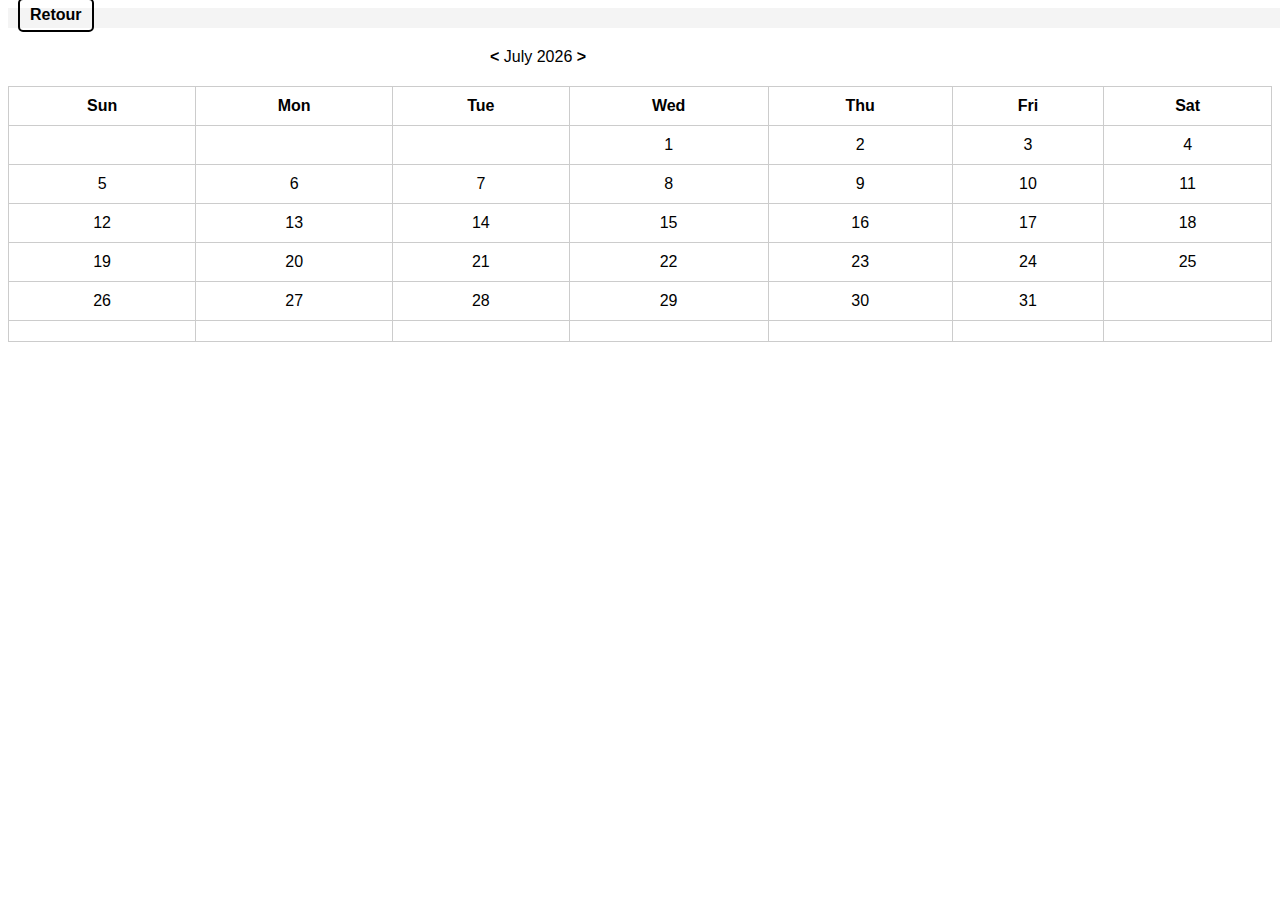
<file: Calendrier/index.html>
<!DOCTYPE html>
<html lang="en">
<head>
    <meta charset="UTF-8">
    <meta name="viewport" content="width=device-width, initial-scale=1.0">
    <title>Calendar</title>
    <link rel="stylesheet" href="style.css">
</head>
<body>
        <div id="header">
            <a href="../PageAccueil/indexpA.html" id="back-button" >Retour</a>
        </div>
        <div id="calendar">
            <span id="prev-month">&lt;</span>
            <span id="current-month-year">Month Year</span>
            <span id="next-month">&gt;</span>
        </div>
        <table id="calendar-table">
            <thead>
                <tr>
                    <th>Sun</th>
                    <th>Mon</th>
                    <th>Tue</th>
                    <th>Wed</th>
                    <th>Thu</th>
                    <th>Fri</th>
                    <th>Sat</th>
                </tr>
            </thead>
            <tbody id="calendar-body"></tbody>
        </table>
    </div>

    <script>
        document.addEventListener("DOMContentLoaded", function () {
            const calendarBody = document.getElementById("calendar-body");
            const currentMonthYear = document.getElementById("current-month-year");
            const prevMonth = document.getElementById("prev-month");
            const nextMonth = document.getElementById("next-month");

            let currentDate = new Date();

            function updateCalendar() {
                const firstDay = new Date(currentDate.getFullYear(), currentDate.getMonth(), 1);
                const lastDay = new Date(currentDate.getFullYear(), currentDate.getMonth() + 1, 0);
                const daysInMonth = lastDay.getDate();
                const startDay = firstDay.getDay();

                currentMonthYear.textContent = `${months[currentDate.getMonth()]} ${currentDate.getFullYear()}`;

                let dayCounter = 1;

                calendarBody.innerHTML = "";

                for (let i = 0; i < 6; i++) {
                    const row = document.createElement("tr");

                    for (let j = 0; j < 7; j++) {
                        const cell = document.createElement("td");

                        if ((i === 0 && j < startDay) || dayCounter > daysInMonth) {
                            cell.textContent = "";
                        } else {
                            cell.textContent = dayCounter;
                            dayCounter++;
                        }

                        row.appendChild(cell);
                    }

                    calendarBody.appendChild(row);
                }
            }

            function updateMonth(offset) {
                currentDate.setMonth(currentDate.getMonth() + offset);
                updateCalendar();
            }

            prevMonth.addEventListener("click", function () {
                updateMonth(-1);
            });

            nextMonth.addEventListener("click", function () {
                updateMonth(1);
            });

            const months = [
                "January", "February", "March", "April", "May", "June",
                "July", "August", "September", "October", "November", "December"
            ];

            updateCalendar();
        });
    </script>
</body>
</html>
</file>
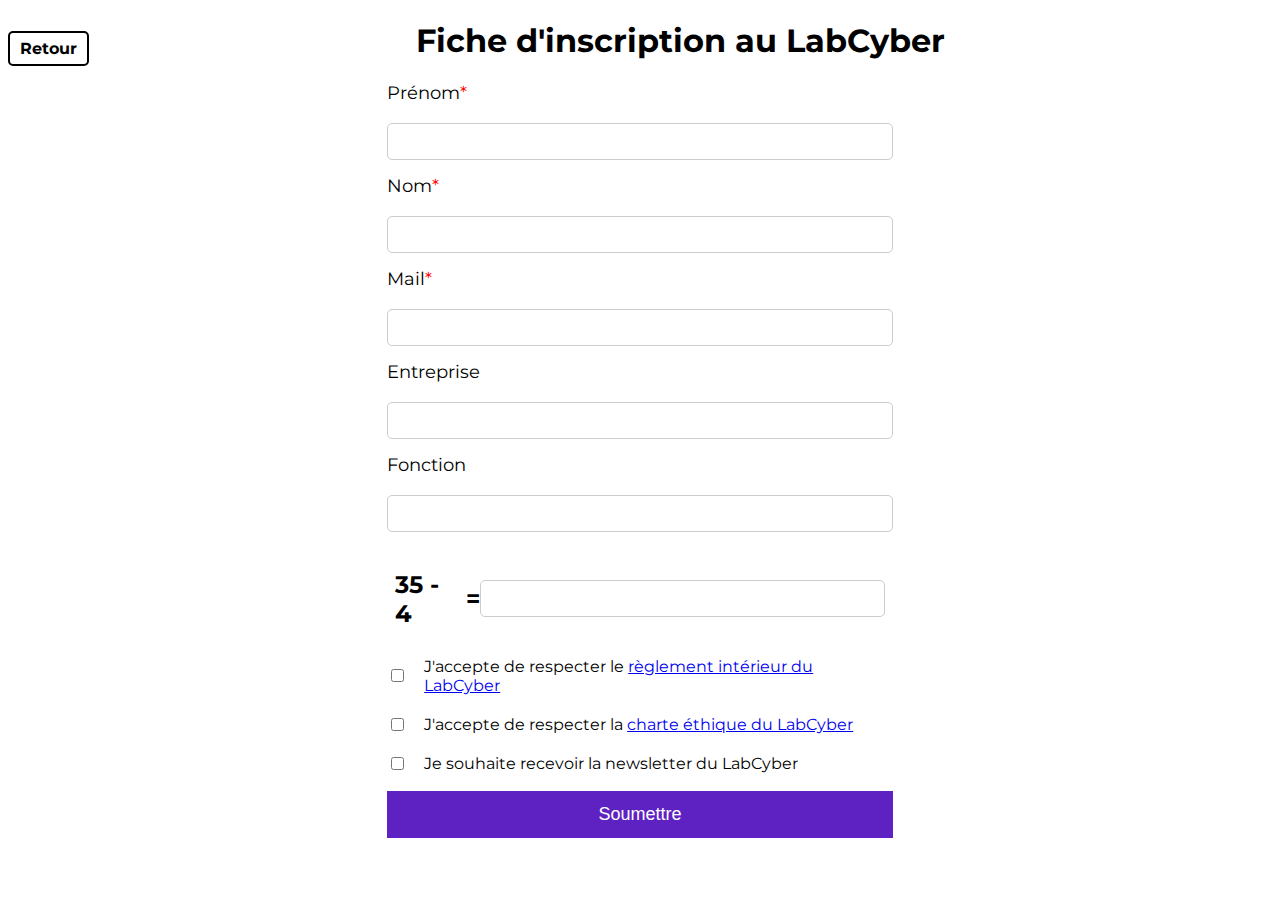
<file: Formulaire/index.html>
<!DOCTYPE html>
<html>
  <head>
    <link rel="stylesheet" type="text/css" href="style.css">
  </head>
  <body>
    <a href="../PageAccueil/indexpA.html" id="back-button">Retour</a>

    <h1>Fiche d'inscription au LabCyber</h1>

    <form action="forms.php" method="post">

      <div class="input-container">
        <label for="fname">Prénom<span class="required"></span></label><br>
        <input type="text" id="fname" name="fname" required><br>
      </div>

      <div class="input-container">
        <label for="lname">Nom<span class="required"></span></label><br>
        <input type="text" id="lname" name="lname" required><br>
      </div>

      <div class="input-container">
        <label for="email">Mail<span class="required"></span></label><br>
        <input type="email" id="email" name="email" required><br>
      </div>

      <div class="input-container">
        <label for="company">Entreprise</label><br>
        <input type="text" id="company" name="company"><br>
      </div>

      <div class="input-container">
        <label for="function">Fonction</label><br>
        <input type="text" id="function" name="function"><br><br>
      </div>

      <div id="captcha"required></div>

      <div class="checkbox-container">
        <label for="reglement" class="checkbox-label">
          <input type="checkbox" id="reglement" name="règlement" value="règlement" required>
          <p>J'accepte de respecter le <a href="https://ptcc.fr/fab-lab/" target="_blank"> règlement intérieur du LabCyber</a></p>
        </label>

        <label for="charte" class="checkbox-label">
          <input type="checkbox" id="charte" name="charte" value="charte" required>
          <p>J'accepte de respecter la <a href="https://ptcc.fr/fab-lab/" target="_blank"> charte éthique du LabCyber</a></p>
        </label>

        <label for="newsletter" class="checkbox-label">
          <input type="checkbox" id="newsletter" name="newsletter" value="newsletter">
          <p>Je souhaite recevoir la newsletter du LabCyber</p>
        </label>
      </div>

      <a href="../Calendrier/index.html"><input type="submit" value="Soumettre"></a>
    </form>
    <script src="script.js"></script>

  </body>
</html>
</file>
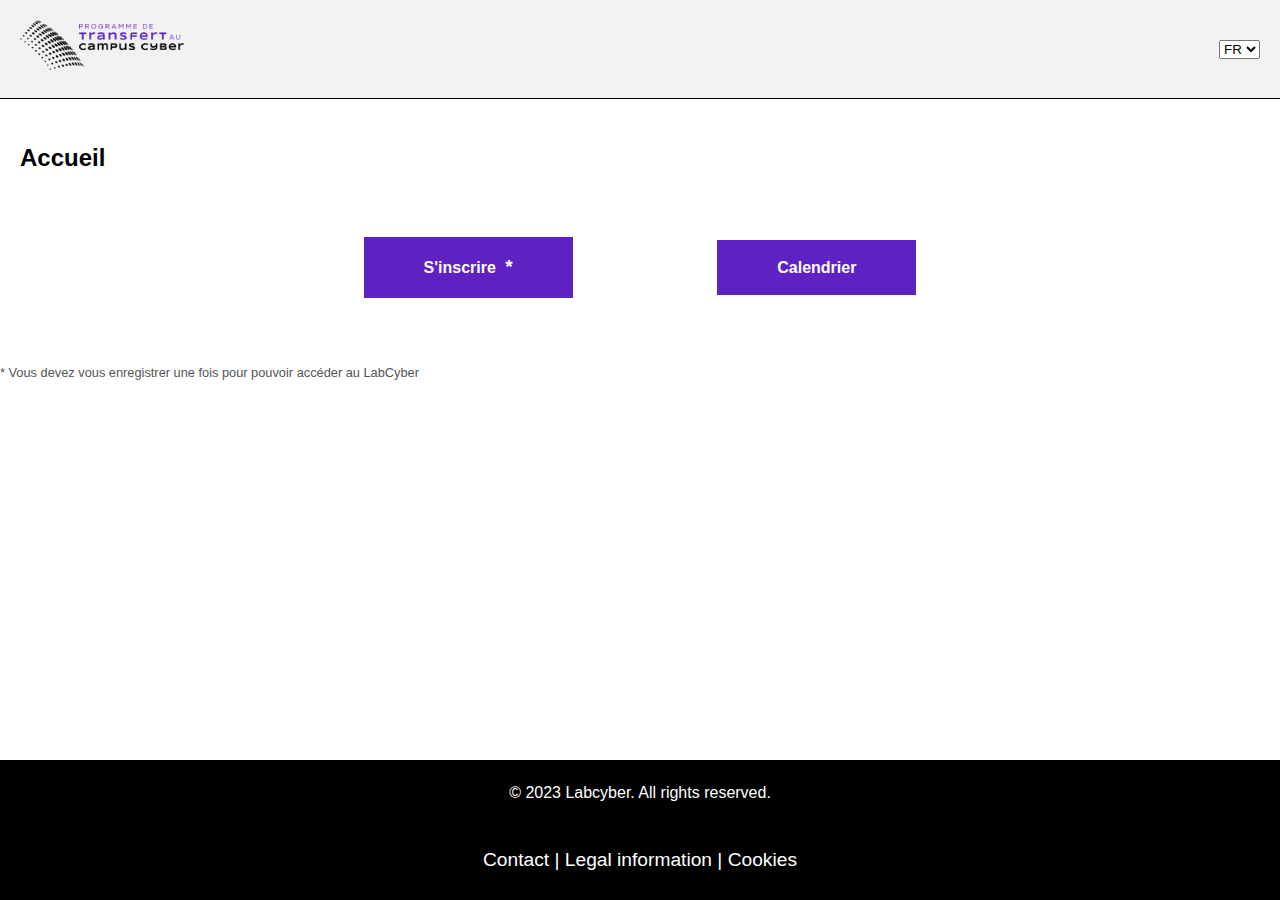
<file: PageAccueil/index.html>
<!DOCTYPE html>
<html lang="en">
<head>
    <meta charset="UTF-8">
    <meta name="viewport" content="width=device-width, initial-scale=1.0">
    <title>Page Accueil</title>
    <link rel="stylesheet" href="style.css">
</head>
<body>
    <header>
        <a href="index.html"><img src="ptcc_logo_main.png" alt="Logo"></a>
        <div class="menuDeroulant">
            <select id="language" onchange="changeLanguage()">
                <option value="fr" selected>FR</option>
                <option value="es">ES</option>
                <option value="en">EN</option>
            </select>
        </div>
    </header>

    <section id="about">
        <h2 class="center">Accueil</h2>
        <div class="button-container">
            <a href="../Formulaire/index.html" class="button">S'inscrire <span class="red-asterisk">*</span></a>
            <a href="../Calendrier/index.html" class="button">Calendrier</a>
        </div>
    </section>

    <p class="button-description">* Vous devez vous enregistrer une fois pour pouvoir accéder au LabCyber </p>

    <footer>
        <p>&copy; 2023 Labcyber. All rights reserved.</p>
        <br>
        <div class="footer-links">
            <a href="https://ptcc.fr/contact/" target="_blank">Contact</a> | <a href="https://ptcc.fr/mentions-legales/" target="_blank">Legal information</a> | <a href="https://ptcc.fr/protection-des-donnees-personnelles/" target="_blank">Cookies</a>
        </div>
    </footer>
</body>
</html>
</file>
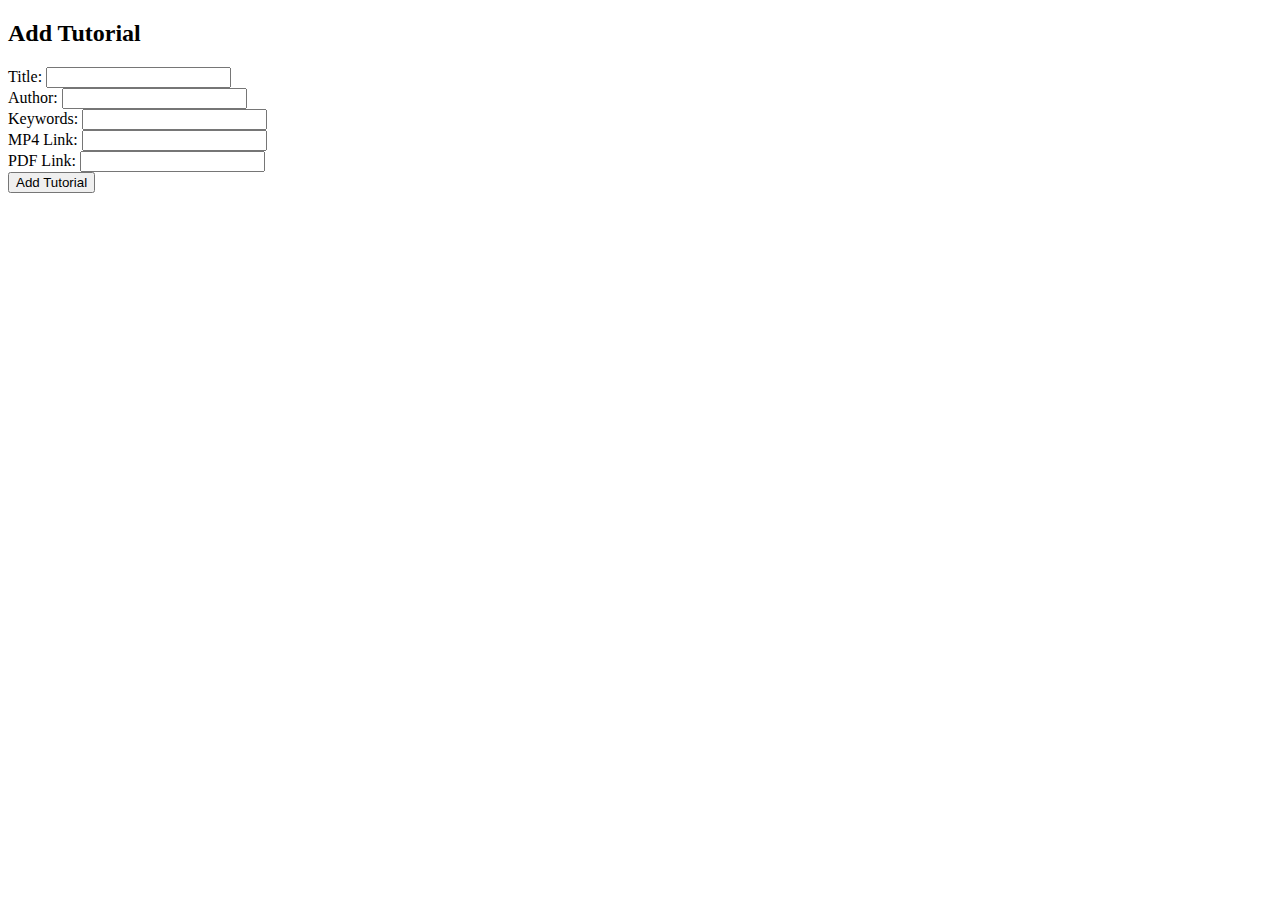
<file: bdd/FormAddTutos.html>
<!DOCTYPE html>
<html lang="en">
<head>
    <meta charset="UTF-8">
    <meta name="viewport" content="width=device-width, initial-scale=1.0">
    <title>Add Tutorial</title>
</head>
<body>

    <h2>Add Tutorial</h2>

    <form action="process_form.php" method="post">
        <label for="titre">Title:</label>
        <input type="text" name="titre" required><br>

        <label for="auteur">Author:</label>
        <input type="text" name="auteur" required><br>

        <label for="mots_cles">Keywords:</label>
        <input type="text" name="mots_cles" required><br>

        <label for="mp4">MP4 Link:</label>
        <input type="text" name="mp4" required><br>

        <label for="pdf">PDF Link:</label>
        <input type="text" name="pdf" required><br>

        <input type="submit" value="Add Tutorial">
    </form>

</body>
</html>
</file>
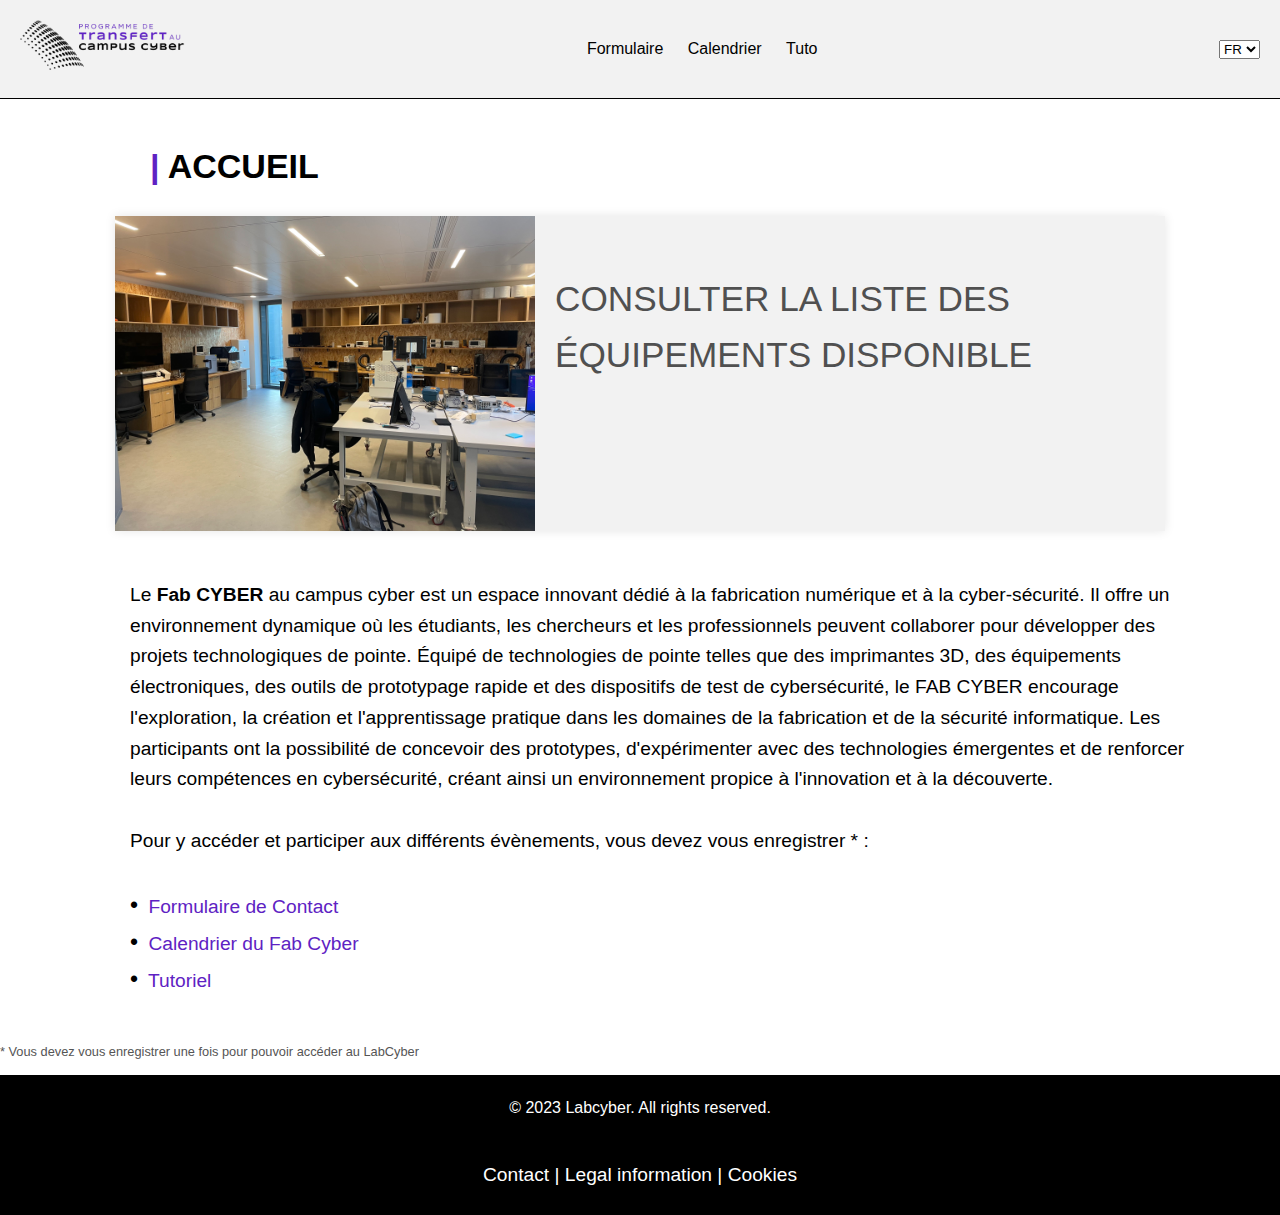
<file: PageAccueil/indexpA.html>
<!DOCTYPE html>
<html lang="en">
<head>
    <meta charset="UTF-8">
    <meta name="viewport" content="width=device-width, initial-scale=1.0">
    <title>Page Accueil</title>
    <link rel="stylesheet" href="style.css">
</head>
<body>
    <header>
        <a href="../ptccbis/indexptcc.html"><img src="ptcc_logo_main.png" alt="Logo"></a>
        <nav>
            <ul>
                <li><a href="../Formulaire/index.html">Formulaire</a></li>
                <li><a href="../Calendrier/index.html">Calendrier</a></li>
                <li><a href="../Tutoriel/">Tuto</a></li>
            </ul>
        </nav>
        <div class="menuDeroulant">
            <select id="language" onchange="changeLanguage()">
                <option value="fr" selected>FR</option>
                <option value="es">ES</option>
                <option value="en">EN</option>
            </select>
        </div>
    </header>

    <section id="about">
        <h1 class="main-title">Accueil</h1>
        <div class="content-container">
            <div class="card">
                <div class="image-container">
                    <img src="../PageAccueil/FabCyber1.jpg" alt="Photo LabCyber">
                </div>
                <div class="text-container">
                    <p class="premier-para">
                        <a href="../PageAccueil/PageMatériaux/indexPM.html">
                            CONSULTER LA LISTE DES ÉQUIPEMENTS DISPONIBLE
                        </a>
                    </p>
                </div>
            </div>
            <div class="description-container">
                <p>
                    Le <strong>Fab CYBER</strong> au campus cyber est un espace innovant dédié à la fabrication numérique et à la cyber-sécurité. 
                    Il offre un environnement dynamique où les étudiants, les chercheurs et les professionnels peuvent collaborer 
                    pour développer des projets technologiques de pointe. Équipé de technologies de pointe telles que des imprimantes 3D, 
                    des équipements électroniques, des outils de prototypage rapide et des dispositifs de test de cybersécurité, le FAB CYBER 
                    encourage l'exploration, la création et l'apprentissage pratique dans les domaines de la fabrication et de la sécurité 
                    informatique. Les participants ont la possibilité de concevoir des prototypes, d'expérimenter avec des technologies émergentes 
                    et de renforcer leurs compétences en cybersécurité, créant ainsi un environnement propice à l'innovation et à la découverte.
                    <br>
                    <br>
                    Pour y accéder et participer aux différents évènements, vous devez vous enregistrer * :
                    <br>
                    <br>
                    <span class="bullet-point">&#8226;</span> <a href="../Formulaire/index.html">Formulaire de Contact</a>
                    <br>
                    <span class="bullet-point">&#8226;</span> <a href="../Calendrier/index.html">Calendrier du Fab Cyber</a>
                    <br>
                    <span class="bullet-point">&#8226;</span> <a href="../Tutoriel/"> Tutoriel</a>
                </p>
            </div>
        </div>
    </section>

    <p class="button-description">* Vous devez vous enregistrer une fois pour pouvoir accéder au LabCyber </p>

    <footer>
        <p>&copy; 2023 Labcyber. All rights reserved.</p>
        <br>
        <div class="footer-links">
            <a href="https://ptcc.fr/contact/" target="_blank">Contact</a> | <a href="https://ptcc.fr/mentions-legales/" target="_blank">Legal information</a> | <a href="https://ptcc.fr/protection-des-donnees-personnelles/" target="_blank">Cookies</a>
        </div>
    </footer>
</body>
</html>
</file>
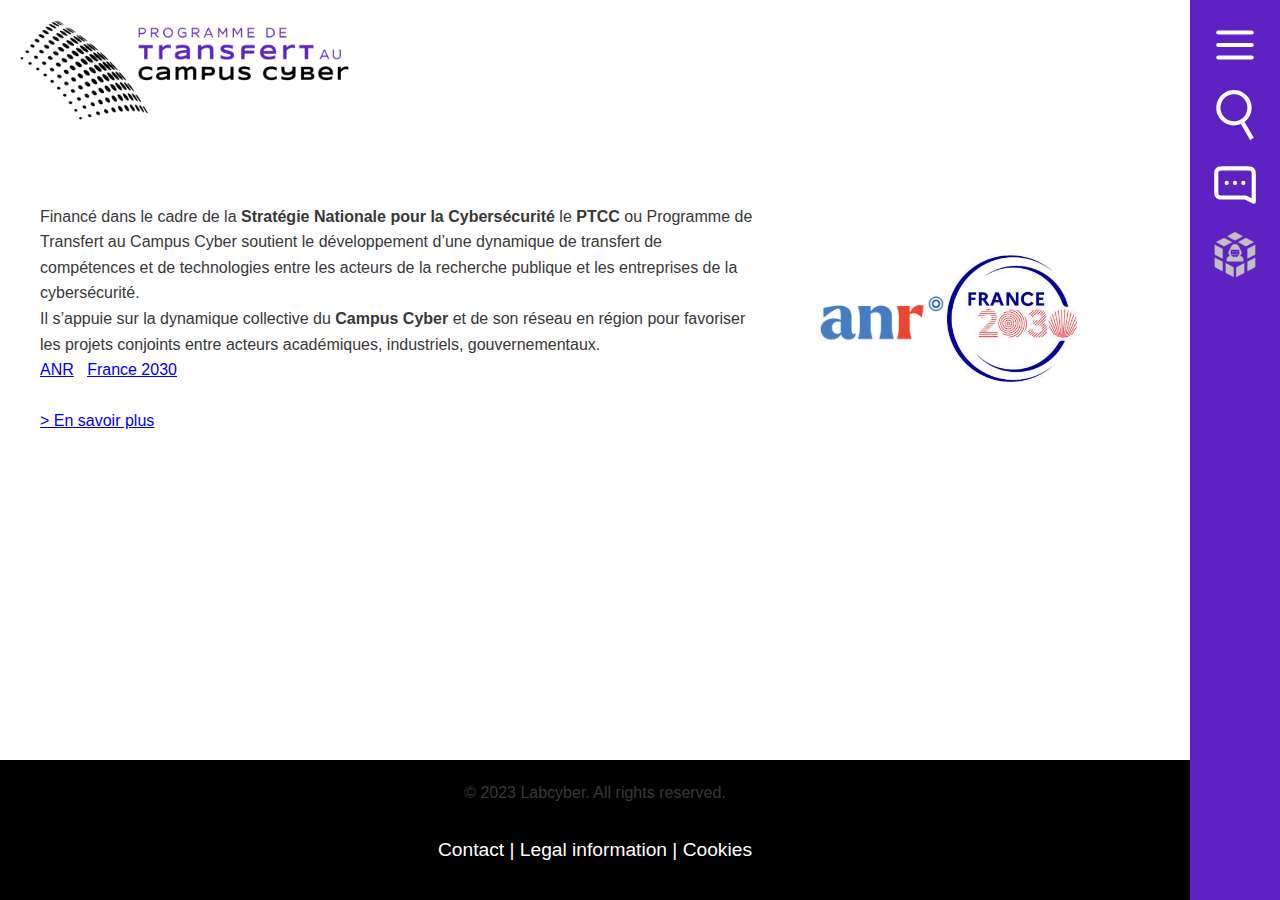
<file: ptccbis/indexptcc.html>
<!DOCTYPE html>
<html lang="en">
<head>
    <meta charset="UTF-8">
    <meta name="viewport" content="width=device-width, initial-scale=1.0">
    <title>Accueil - PTCCbis </title>
    <link rel="stylesheet" href="styleptcc.css">
</head>
<body>
    <div class="container">
        <main>
            <header>
                <a href="#"><img src="ptcc_logo_main.png" alt="Logo" class="main-logo"></a>
            </header>
            <div class="content-container">
                <div class="text-bloc">
                    <p>Financé dans le cadre de la <strong>Stratégie Nationale pour la Cybersécurité</strong> le <strong>PTCC</strong> ou Programme de 
                        <br> 
                        Transfert au Campus Cyber soutient le développement d’une dynamique de transfert de 
                        <br> 
                        compétences et de technologies entre les acteurs de la recherche publique et les entreprises de la 
                        <br> 
                        cybersécurité.
                        <br> 
                        Il s’appuie sur la dynamique collective du <strong>Campus Cyber</strong> et de son réseau en région pour favoriser 
                        les projets conjoints entre acteurs académiques, industriels, gouvernementaux.
                        <br> 
                        <a href="https://anr.fr/">ANR</a> &nbsp; <a href="https://www.economie.gouv.fr/france-2030">France 2030</a>
                        <br>
                        <br>
                        <a href="https://ptcc.fr/programme-de-transfert-au-campus-cyber/qui-sommes-nous/">> En savoir plus</a>
                    </p>
                </div>
                <div class="logo-container">
                    <img src="anrlogo.png" alt="ANR Logo" class="additional-logo">
                    <img src="fr2030.jpg" alt="France 2030 Logo" class="additional-logo">
                </div>
            </div>
            <footer>
                <p>&copy; 2023 Labcyber. All rights reserved.</p>
                <br>
                <div class="footer-links">
                    <a href="https://ptcc.fr/contact/" target="_blank">Contact</a> | <a href="https://ptcc.fr/mentions-legales/" target="_blank">Legal information</a> | <a href="https://ptcc.fr/protection-des-donnees-personnelles/" target="_blank">Cookies</a>
                </div>
            </footer>
        </main>
        <div class="sidebar">
            <img src="burgerlogo.svg" alt="Logo 1">
            <img src="loupe.svg" alt="Logo 2">
            <img src="messagerie.svg" alt="Logo 3">
            <a href="../PageAccueil/indexpA.html"><img src="LogoLabCyber.png" alt="Logo 4"></a>
        </div>
    </div>
</body>
</html>
</file>
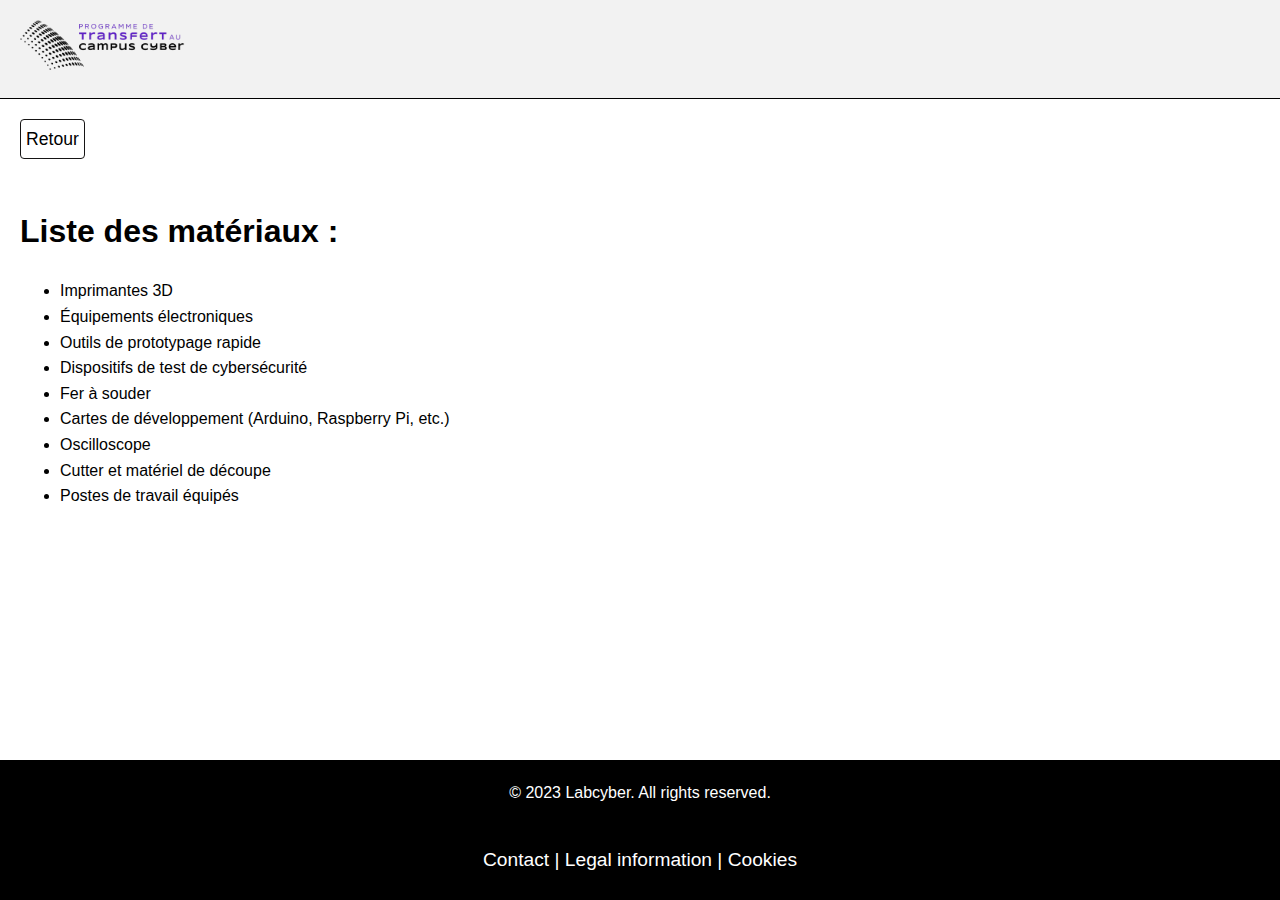
<file: PageAccueil/PageMatériaux/indexPM.html>
<!DOCTYPE html>
<html lang="en">
<head>
    <meta charset="UTF-8">
    <meta name="viewport" content="width=device-width, initial-scale=1.0">
    <title>Liste des matériaux</title>
    <link rel="stylesheet" href="stylePM.css">
</head>
<body>
    <header>
        <a href="../indexpA.html"><img src="ptcc_logo_main.png" alt="Logo"></a>
    </header>

    

    <section>
        <a href="../indexpA.html" class="back-button">Retour</a>
        <br>
        <br>
        <h1>Liste des matériaux :</h1>
        <ul>
            <li>Imprimantes 3D</li>
            <li>Équipements électroniques</li>
            <li>Outils de prototypage rapide</li>
            <li>Dispositifs de test de cybersécurité</li>
            <li>Fer à souder</li>
            <li>Cartes de développement (Arduino, Raspberry Pi, etc.)</li>
            <li>Oscilloscope</li>
            <li>Cutter et matériel de découpe</li>
            <li>Postes de travail équipés</li>
        </ul>
    </section>

    <footer>
        <p>&copy; 2023 Labcyber. All rights reserved.</p>
        <br>
        <div class="footer-links">
            <a href="https://ptcc.fr/contact/" target="_blank">Contact</a> | <a href="https://ptcc.fr/mentions-legales/" target="_blank">Legal information</a> | <a href="https://ptcc.fr/protection-des-donnees-personnelles/" target="_blank">Cookies</a>
        </div>
    </footer>
</body>
</html>
</file>
<file: Calendrier/style.css>
body {
    font-family: Arial, sans-serif;
}

#header {
    background-color: #f4f4f4;
    padding: 10px;
}

#back-button {
    float: left; 
    margin-top: -20px;
    color: #000000;
    font-weight: bold;
    border: 2px solid #000;
    padding: 6px 10px;
    text-decoration: none;
    border-radius: 5px;
}

#calendar {
    width: 300px;
    margin: 20px auto;
}

#header,
#calendar-table {
    width: 100%;
    border-collapse: collapse;
}

#calendar-table th, #calendar-table td {
    padding: 10px;
    text-align: center;
    border: 1px solid #ccc;
}

#prev-month, #next-month {
    cursor: pointer;
    font-weight: bold;
}
</file>
<file: Formulaire/style.css>
@import url('https://fonts.googleapis.com/css2?family=Montserrat:ital,wght@0,400;0,700;1,400&display=swap');

body {
    background-color: #ffffff;
    font-family: 'Montserrat', sans-serif;
}

form {
    width: 40%;
    margin: auto;
}

h1 {
    text-align: center;
}

.required:after {
    content: "*";
    color: red;
}

.input-container {
    margin-bottom: 15px;
}

label {
    font-size: 18px;
    display: flex;
    align-items: center;
}

.checkbox-label {
    display: flex;
    align-items: center;
    font-size: 16px;
}

input[type="text"],
input[type="email"] {
    width: 100%;
    padding: 10px;
    box-sizing: border-box;
    border-radius: 5px;
    border: 1px solid #ccc;
}

.checkbox-container {
    display: flex;
    flex-direction: column;
}

.checkbox-container input[type="checkbox"] {
    margin-right: 10px;
}

input[type="submit"] {
    width: 100%;
    background-color: #5e22c3;
    color: rgb(255, 255, 255);
    padding: 12px 20px;
    margin: 8px 0;
    border: none;
    cursor: pointer;
    font-size: 18px;
    transition: all 0.3s;
    border: 1px solid #5e22c3;
}

input[type="submit"]:hover {
    background-color: #ffffff;
    color: #5e22c3;
    border: 1px solid #5e22c3;
    transition: all 0.3s;
}



p{
    margin: 10px;
}

#captcha {
    display: flex;
    align-items: center;
    font-size: 24px;
    font-weight: bold;
    height: 50px;
    margin-bottom: 15px;
    border-radius: 10px;
    padding: 8px;
}

#captcha span {
    margin-right: 10px;
}

#captcha input {
    width: 450px;
}

#captchaImg {
    max-width: 40px;
    margin-right: 10px; 
}

#back-button {
    float: left;
    margin-top: 10px;
    color: #000000;
    background-color: #ffffff;
    font-weight: bold;
    border: 2px solid #000000;
    padding: 6px 10px;
    text-decoration: none;
    border-radius: 5px;
}
</file>
<file: PageAccueil/style.css>
body {
    font-family: Arial, sans-serif;
    line-height: 1.6;
    margin: 0;
    display: flex;
    flex-direction: column;
    min-height: 100vh; 
}

header {
    background-color: #f2f2f2;
    padding: 20px;
    text-align: center;
    display: flex;
    justify-content: space-between;
    align-items: center;
}

header h1 {
    margin: 0;
}

header img {
    max-height: 50px;
}

nav ul {
    list-style-type: none;
    padding: 0;
    text-align: center;
}

nav ul li {
    display: inline;
    margin: 0 10px; 
}

nav ul li a {
    text-decoration: none;
    color: #000000;
}

section {
    padding: 20px;
    border-top: 1px solid #000000;
}

.section h2 {
    margin-bottom: 20px;
    text-align: center;
    font-size: 2.5em; 
    font-weight: bold;
}

.button-container {
    text-align: center;
    margin-top: 20px; 
}

.button {
    display: inline-block;
    padding: 15px 60px;
    margin: 40px 70px; 
    text-decoration: none;
    background-color: #5e22c3;
    color: #fffefe;
    border: 0px solid #000;
    font-weight: bold;
}

footer {
    background-color: #000000;
    padding: 20px;
    text-align: center;
    margin-top: auto;
    height: 100px;
}

footer p {
    margin: 0;
    color: #ffffff;
}

.footer-links {
    color: #ffffff;
    line-height: 2;
    font-size: 1.2em;
    margin-top: 10px;
}

.footer-links a {
    color: #ffffff;
    text-decoration: none;
}

.footer-links a:hover {
    text-decoration: underline;
}

.red-asterisk {
    font-size: 1.2em;
    margin-left: 5px;
}

.button-description {
    font-size: 0.8em;
    margin-top: 5px;
    color: #555; 
}

.content-container {

    flex-wrap: wrap;
    align-items: flex-start;
    margin-right: 75px;
    margin-left: 75px;
}

.main-title {
    font-weight: bold;
    margin-top: 20px;
    margin-left: 130px;
    font-family:'Helvetica', Arial, sans-serif;
    font-size: 34px;
    text-transform: uppercase;
}

.main-title::before {
    content: "| "; 
    color: #5e22c3; 
}

.card {
    display: flex;
    overflow: hidden;
    margin: 20px;
    box-shadow: 0 0 10px rgba(0, 0, 0, 0.1); 
}

.image-container {
    flex: 0 0 40%; 
}

.image-container img {
    width: 100%;
    height: auto;
    display: block;
}

.text-container {
    flex: 0 0 60%;
    background-color: #f2f2f2;
    padding: 20px;
}

.premier-para {
    font-size: 2.2em;
    color: rgb(80, 80, 80);
    display: flex;
    justify-content: center;
    align-items: center;
    
}
.premier-para a {
    text-decoration: none;
    color: inherit;
}

.premier-para a:hover {
    text-decoration: underline;
}

.description-container {
    flex: 0 0 30%;
    white-space: normal;
    padding-top: 10px;
}

.description-container p {
    font-size: 1.2em;
    margin-left: 35px;
}

.description-container a {
    color: #5e22c3;
    text-decoration: none;
}
.registration-links {
    text-align: left;
    margin-top: 20px;
}

.bullet-point {
    font-size: 1.2em;
    color: #000000;
    margin-right: 5px;
}

.registration-links a {
    text-decoration: none;
    color: #5e22c3;
    font-weight: bold;
    font-family: 'Montserrat','Helvetica', Arial, sans-serif;

}
</file>
<file: ptccbis/styleptcc.css>
body {
    font-family: Arial, sans-serif;
    line-height: 1.6;
    margin: 0;
    display: flex;
    flex-direction: row;
    min-height: 100vh;
}

.container {
    display: flex;
    justify-content: flex-start;
}
.container p {
    color: #383838;
}

.content-container {
    display: grid;
    grid-template-columns: 2fr 1fr; 
}

.logo-container {
    display: flex;
    flex-direction: row; 
    justify-content: center;
    align-items: center;
    margin-right: 90px;
}

.additional-logo {
    max-width: 130px;
    max-height: 130px; 
}


main{
    display: flex;
    flex-direction: column;
    justify-content: space-between;
}

.text-bloc {
    display: flex;
    padding: 40px;
}

.sidebar {
    display: flex;
    flex-direction: column;
    background-color: #5e22c3;
    padding: 20px;
    text-align: center;
    width: auto;
    gap: 20px;
}

.sidebar img {
    display: flex;
    width: 50px;
    height:50px;
}

header {
    background-color: #ffffff;
    padding: 20px;
    text-align: center;
    display: flex;
    justify-content: space-between;
    align-items: center;
}

header img.main-logo {
    max-height: 100px;
}

footer {
    background-color: #000000;
    padding: 20px;
    text-align: center;
    margin-top: auto;
    height: 100px;
}

footer p {
    margin: 0;
    color: #ffffff;
}

.footer-links {
    color: #ffffff;
    line-height: 2;
    font-size: 1.2em;
}

.footer-links a {
    color: #ffffff;
    text-decoration: none;
}

.footer-links a:hover {
    text-decoration: underline;
}
</file>
<file: PageAccueil/PageMatériaux/stylePM.css>
body {
    font-family: Arial, sans-serif;
    line-height: 1.6;
    margin: 0;
    display: flex;
    flex-direction: column;
    min-height: 100vh; 
}

header {
    background-color: #f2f2f2;
    padding: 20px;
    text-align: center;
    display: flex;
    justify-content: space-between;
    align-items: center;
}

header img {
    max-height: 50px;
}

section {
    padding: 20px;
    border-top: 1px solid #000000;
}

.section h2 {
    margin-bottom: 20px;
    text-align: center;
    font-size: 2.5em; 
    font-weight: bold;
}

.back-button {
    display: inline-block;
    padding: 5px;
    text-decoration: none;
    font-size: 1.1em;
    color: #000000;
    border: 1.5px solid #161515;
    border-radius: 4px;
}

.button-container {
    text-align: center;
    margin-top: 20px; 
}

.button {
    display: inline-block;
    padding: 15px 60px;
    margin: 40px 70px; 
    text-decoration: none;
    background-color: #5e22c3;
    color: #fffefe;
    border: 0px solid #000;
    font-weight: bold;
}

footer {
    background-color: #000000;
    padding: 20px;
    text-align: center;
    margin-top: auto;
    height: 100px;
}

footer p {
    margin: 0;
    color: #ffffff;
}

.footer-links {
    color: #ffffff;
    line-height: 2;
    font-size: 1.2em;
    margin-top: 10px;
}

.footer-links a {
    color: #ffffff;
    text-decoration: none;
}

.footer-links a:hover {
    text-decoration: underline;
}
</file>
